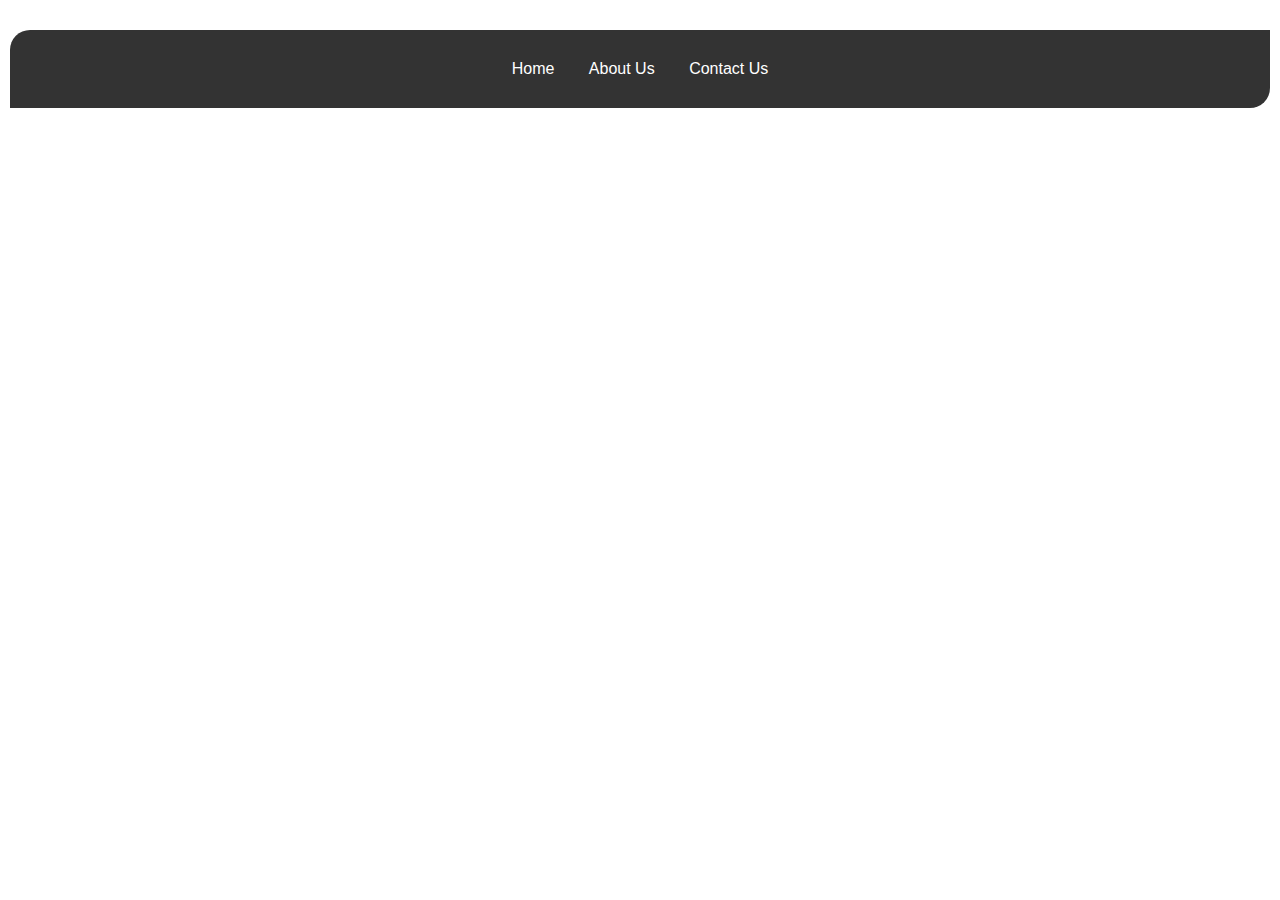
<file: nav.html>
<!DOCTYPE html>
<html lang="en">
<head>
  <meta charset="UTF-8">
  <title>Start/Home</title>
  <link rel="stylesheet" href="style.css">
</head>
<body>
  <header>
    <nav>
        <a href="index.html">Home</a>
        <a href="about.html">About Us</a>
        <a href="contact.html">Contact Us</a>
      </nav>
  </header>
</file>
<file: style.css>
/* Global Styles */
body {
    font-family: Arial, sans-serif;
    margin: 0;
    padding: 0;
  }
  
  header {
    color: #fff;
    text-align: center;
    padding: 20px 0;
  }
  
  main {
    padding: 20px;
  }

  /* Start/Home Page Styles */
  .content {
    display: flex;
    justify-content: space-between;
    align-items: center;
    margin-bottom: 20px;
  }
  
  .text-block,
  .image {
    flex: 1;
  }
  
  .text-block {
    background-color: #eee;
    padding: 20px;
  }
  
  .image {
    text-align: center;
  }
  
  .social-links {
    display: flex;
    justify-content: space-around;
    align-items: center;
    margin-top: 40px;
  }
  
  .social-links a {
    text-decoration: none;
    display: flex;
    align-items: center;
    margin-right: 10px;
  }

  .social-links a img {
    text-decoration: none;
    display: flex;
    align-items: center;
    margin-right: 10px;
    max-width:50px;
    height:auto;
  }

  
  
  /* About Us Page Styles */
  .about-content {
    text-align: center;
    margin-bottom: 20px;
  }
  
  .transparent-image {
    opacity: 0.5;
    max-width: 100%;
  }
  
  /* Contact Us Page Styles */
  .contact-info {
    text-align: center;
    margin-bottom: 20px;
  }
  
  .contact-images {
    display: flex;
    justify-content: space-between;
    margin-bottom: 20px;
  }
  
  .contact-image {
    flex: 1;
    margin-right: 10px;
  }
  
  /* Navigation Bar */
  nav {
    background-color: #333;
    text-align: center;
    padding: 30px 1px;
    border-bottom-right-radius: 20px;
    border-top-left-radius:20px;
    margin: 10px;

    
  }
  
  nav a {
    color: #fff;
    text-decoration: none;
    padding: 0 15px;
  }
  nav img {
    height: 40px; 
    vertical-align: middle;
    margin-right: 10px;
  }
</file>
